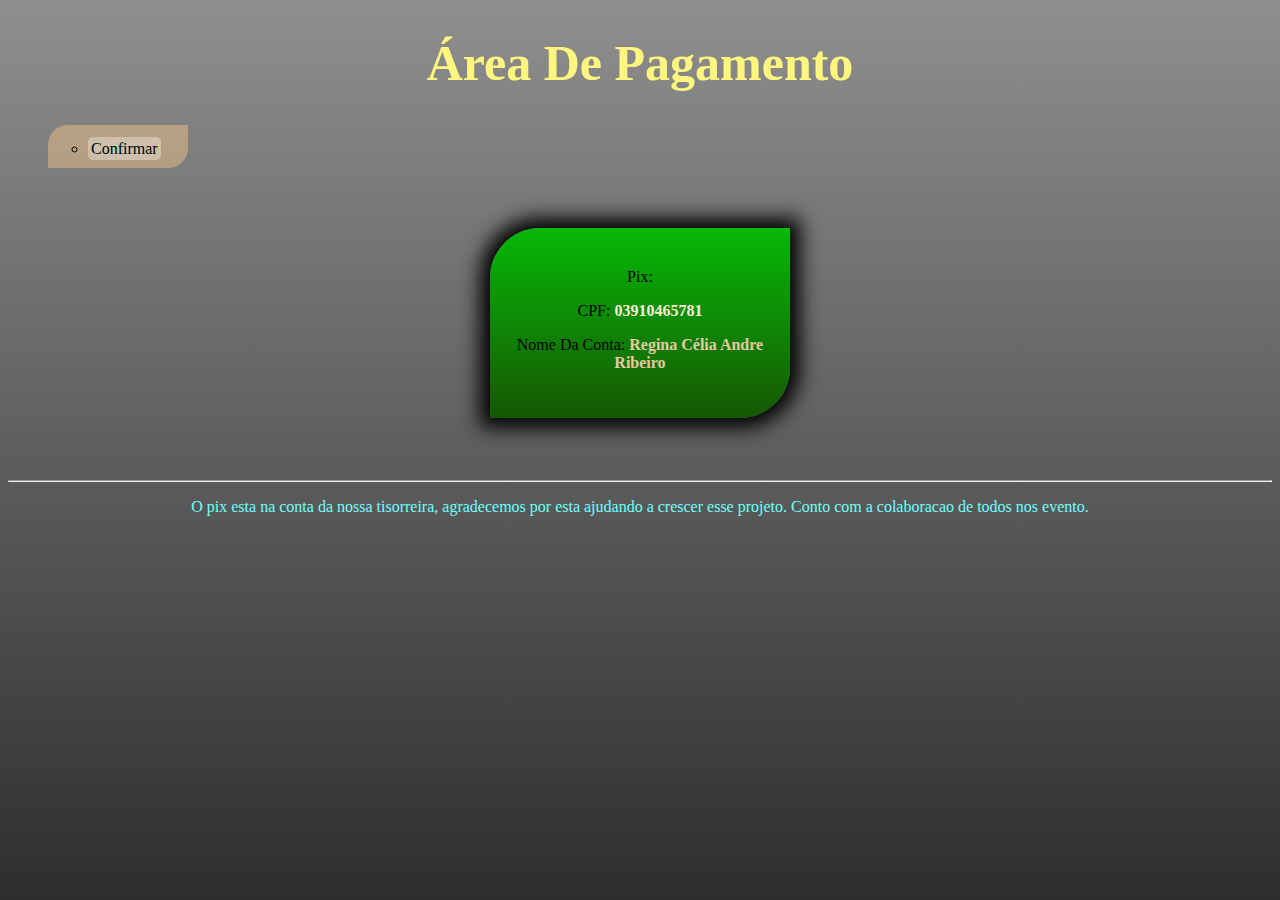
<file: pix.html>
<!DOCTYPE html>
<html lang="pt-bbr">
<head>
    <meta charset="UTF-8">
    <meta name="viewport" content="width=device-width, initial-scale=1.0">
    <title>Pagamento</title>
    <link rel="stylesheet" href="pix.css">
</head>
<body>
    <h1>Área De Pagamento</h1>

    <menu>
        <ul id="menu">
            <li><a href="index.html">Confirmar</a></li>
            
        </ul>
    </menu>


    <section>
        <label for="">Pix:</label>
        <p>CPF: <strong style="color: antiquewhite;">03910465781</strong></p>
        <p>Nome Da Conta: <strong style="color: rgb(230, 200, 161);">Regina Célia Andre Ribeiro</strong> </p>
    </section>

    <br><br><br>
    <hr>

    <footer>
        <p>O pix esta na conta da nossa tisorreira, agradecemos por esta ajudando a crescer esse projeto. Conto com a colaboracao de todos nos evento.</p>
    </footer>

    
</body>
</html>
</file>
<file: pix.css>
body {
    background: linear-gradient(to bottom, rgb(143, 143, 143), rgb(46, 46, 46)) fixed;
}

menu {
    width: auto;
    font-family: 'Times New Roman', Times, serif;
    margin-bottom: 60px;
}

section {
    text-align: center;
    background: linear-gradient(to bottom, rgb(7, 185, 7), rgb(22, 87, 3)) ;
    width: 300px;
    height: 150px;
    text-align: center;
    margin: auto;
    padding-top: 40px;
    border-radius: 50px 0px;
    box-shadow: black 0px 0px 20px 10px;
}

footer {
    text-align: center;
    color: rgb(111, 255, 255);
}

a {
    text-decoration: none;
}

h1 {
    text-align: center;
    color: rgb(255, 246, 127);
    font-size: 50px;
}


#menu {
    background-color: rgba(222, 184, 135, 0.575);
    width: 100px;
    color: black;
    border-radius: 20px 0px;
    padding-top: 5px;
    padding-bottom: 10px;
}

#menu li {
    margin-top: 10px;
}

#menu li a {
    color: black;
    background-color: rgba(255, 255, 255, 0.336);
    border-radius: 5px;
    padding: 3px;
}

#menu li a:hover {
    background-color: rgb(221, 167, 96);
    border-radius: 5px;
    padding: 3px;
    margin-left: 5px;
}
</file>
